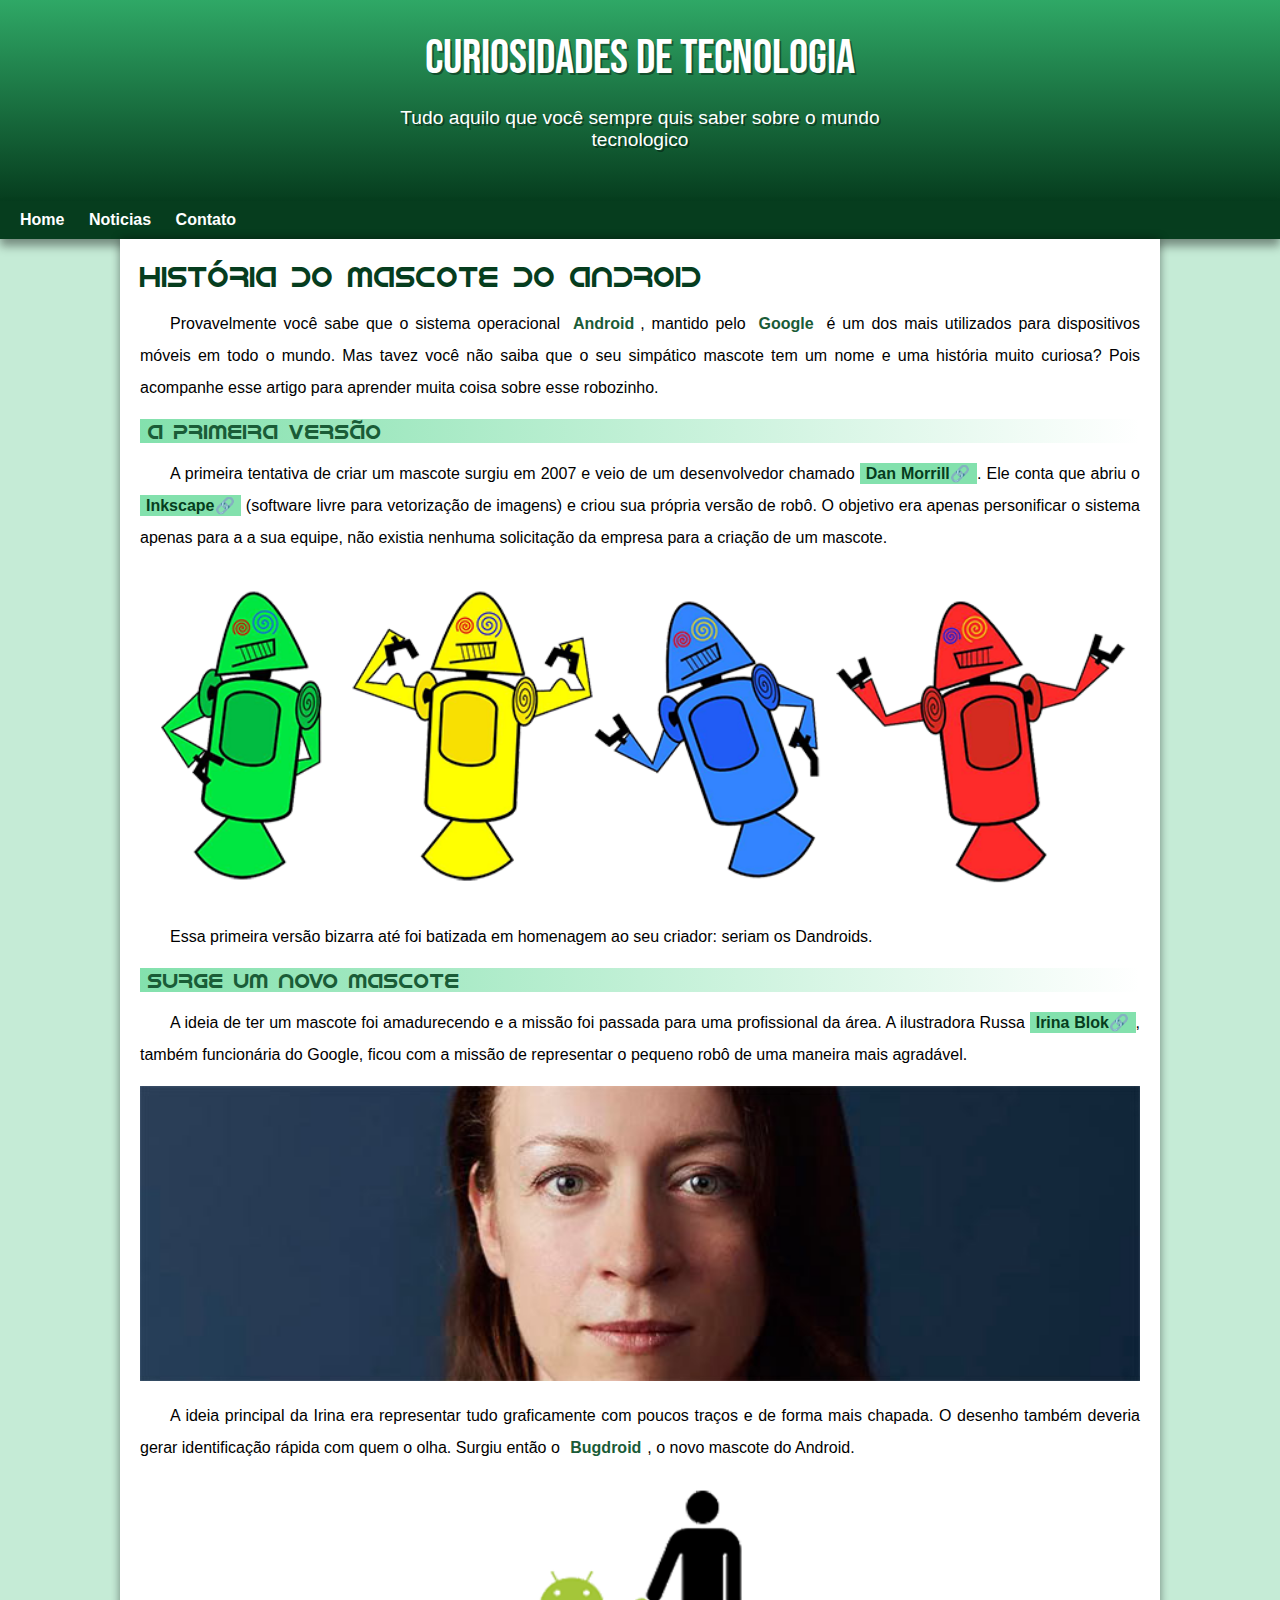
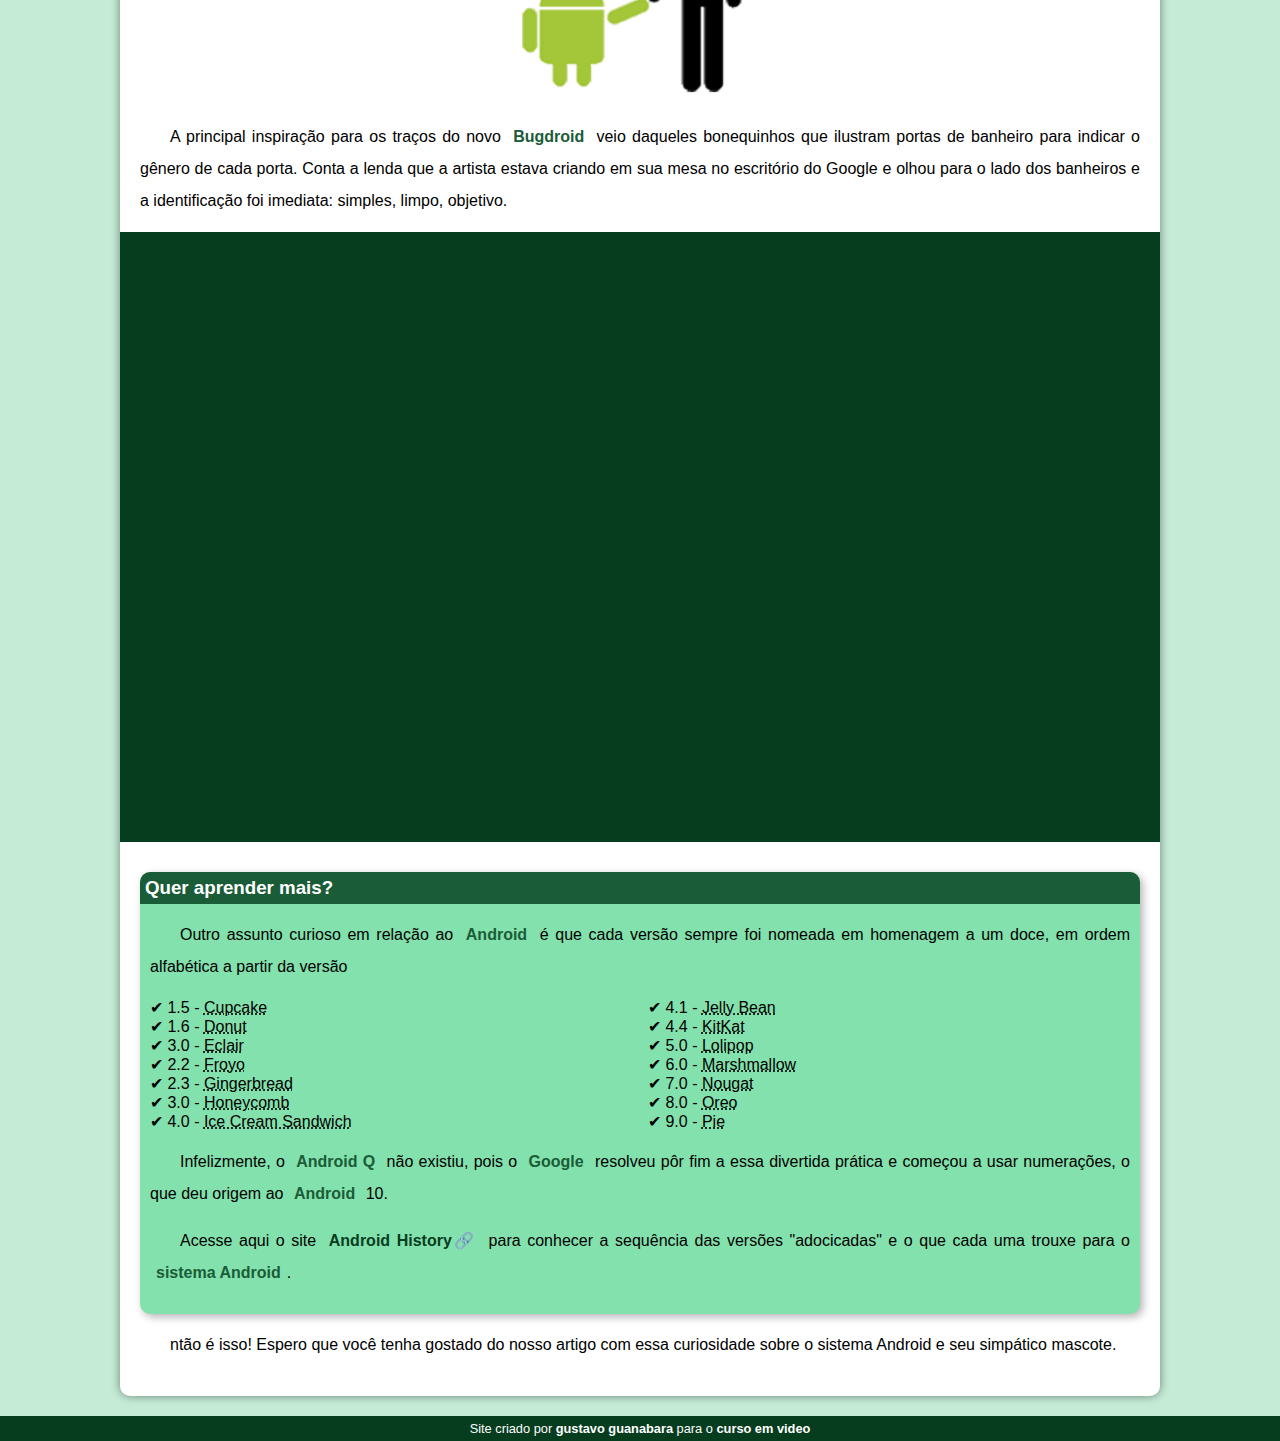
<file: index.html>
<!DOCTYPE html>
<html lang="pt-br">
<head>
    <meta charset="UTF-8">
    <meta name="viewport" content="width=device-width, initial-scale=1.0">
    <title>Como surgiu o mascote do Android?</title>
    <link rel="shortcut icon" href="imagens/favicon.ico" type="image/x-icon">
    <link rel="stylesheet" href="estilo/style.css">
</head>
<body>
    <header>
        <h1>Curiosidades de tecnologia</h1>
        <p>Tudo aquilo que você sempre quis saber sobre o mundo tecnologico</p>
    </header>
    <nav>
        <a href="#">Home</a>
        <a href="#">Noticias</a>
        <a href="#">Contato</a>
    </nav>
    <main>
        <article>
            <h1>História do Mascote do Android</h1>

            <p>Provavelmente você sabe que o sistema operacional <strong>Android</strong>, mantido pelo <strong>Google</strong> é um dos mais utilizados para dispositivos móveis em todo o mundo. Mas tavez você não saiba que o seu simpático mascote tem um nome e uma história muito curiosa? Pois acompanhe esse artigo para aprender muita coisa sobre esse robozinho.</p>

            <h2>A primeira versão</h2>

            <p>A primeira tentativa de criar um mascote surgiu em 2007 e veio de um desenvolvedor chamado <a href="https://androidcommunity.com/dan-morrill-shows-us-the-android-mascot-that-almost-was-20130103/" target="_blank" class="externo">Dan Morrill</a>. Ele conta que abriu o <a href="https://inkscape.org/pt-br/" target="_blank" class="externo">Inkscape</a> (software livre para vetorização de imagens) e criou sua própria versão de robô. O objetivo era apenas personificar o sistema apenas para a a sua equipe, não existia nenhuma solicitação da empresa para a criação de um mascote.</p>

            <picture>
                <source media="(max-width: 600px)" srcset="imagens/dan-droids-pq.png">
                <img src="imagens/dan-droids.png" alt="Primeiro mascote do androind">
            </picture>

            <p>Essa primeira versão bizarra até foi batizada em homenagem ao seu criador: seriam os Dandroids.</p>

            <h2>Surge um novo mascote</h2>

            <p>A ideia de ter um mascote foi amadurecendo e a missão foi passada para uma profissional da área. A ilustradora Russa <a href="https://www.irinablok.com/" target="_blank" class="externo">Irina Blok</a>, também funcionária do Google, ficou com a missão de representar o pequeno robô de uma maneira mais agradável.</p>

            <picture>
                <source media="(max-width: 600px)" srcset="imagens/irina-blok-pq.jpg">
                <img src="imagens/irina-blok.jpg" alt="Criadora  blok, criadora do bugdroid">
            </picture>

            <p>A ideia principal da Irina era representar tudo graficamente com poucos traços e de forma mais chapada. O desenho também deveria gerar identificação rápida com quem o olha. Surgiu então o <strong>Bugdroid</strong>, o novo mascote do Android.</p>

            <img src="imagens/bugdroid.png" alt="Bugdroid" class="pq">

            <p>A principal inspiração para os traços do novo <strong>Bugdroid</strong> veio daqueles bonequinhos que ilustram portas de banheiro para indicar o gênero de cada porta. Conta a lenda que a artista estava criando em sua mesa no escritório do Google e olhou para o lado dos banheiros e a identificação foi imediata: simples, limpo, objetivo.</p>

            <div class="video"><iframe width="560" height="315" src="https://www.youtube.com/embed/l2UDgpLz20M" title="YouTube video player" frameborder="0" allow="accelerometer; autoplay; clipboard-write; encrypted-media; gyroscope; picture-in-picture; web-share" allowfullscreen></iframe></div>
            
            <aside>
                <h3>Quer aprender mais?</h3>
                <p>Outro assunto curioso em relação ao <strong>Android</strong> é que cada versão sempre foi nomeada em homenagem a um doce, em ordem alfabética a partir da versão </p>
                <ul>
                    <li>1.5 - <abbr title="Bolo de copo">Cupcake</abbr></li>
                    <li>1.6 - <abbr title="Rosquinha">Donut</abbr></li>
                    <li>3.0 - <abbr title="Bomba">Eclair</abbr></li>
                    <li>2.2 - <abbr title="Iogurte congelado">Froyo</abbr></li>
                    <li>2.3 - <abbr title="Biscoito de gengibre">Gingerbread</abbr></li>
                    <li>3.0 - <abbr title="Favo de mel">Honeycomb</abbr></li>
                    <li>4.0 - <abbr title="Sanduiche de sorvete">Ice Cream Sandwich</abbr></li>
                    <li>4.1 - <abbr title="Jujuba">Jelly Bean</abbr></li>
                    <li>4.4 - <abbr title="Kitkat">KitKat</abbr></li>
                    <li>5.0 - <abbr title="Pirulito">Lolipop</abbr></li>
                    <li>6.0 - <abbr title="Marshmallow">Marshmallow</abbr></li>
                    <li>7.0 - <abbr title="Torrone">Nougat</abbr></li>
                    <li>8.0 - <abbr title="Oreo">Oreo</abbr></li>
                    <li>9.0 - <abbr title="Torta">Pie</abbr></li>
                </ul>
                <p>Infelizmente, o <strong>Android Q</strong> não existiu, pois o <strong>Google</strong> resolveu pôr fim a essa divertida prática e começou a usar numerações, o que deu origem ao <strong>Android</strong> 10.</p>
                <p>Acesse aqui o site <a href="https://www.android.com/intl/en_ca/history/" target="_blank" class="externo">Android History</a> para conhecer a sequência das versões "adocicadas" e o que cada uma trouxe para o <strong>sistema Android</strong>.</p>
            </aside>

            <p>ntão é isso! Espero que você tenha gostado do nosso artigo com essa curiosidade sobre o sistema Android e seu simpático mascote.</p>
        </article>
    </main>
    <footer>
        <p>Site criado por <a href="https://github.com/gustavoguanabara" target="_blank">gustavo guanabara</a> para o <a href="https://www.youtube.com/@CursoemVideo" target="_blank">curso em video</a> </p>
    </footer>
</body>
</html>
</file>
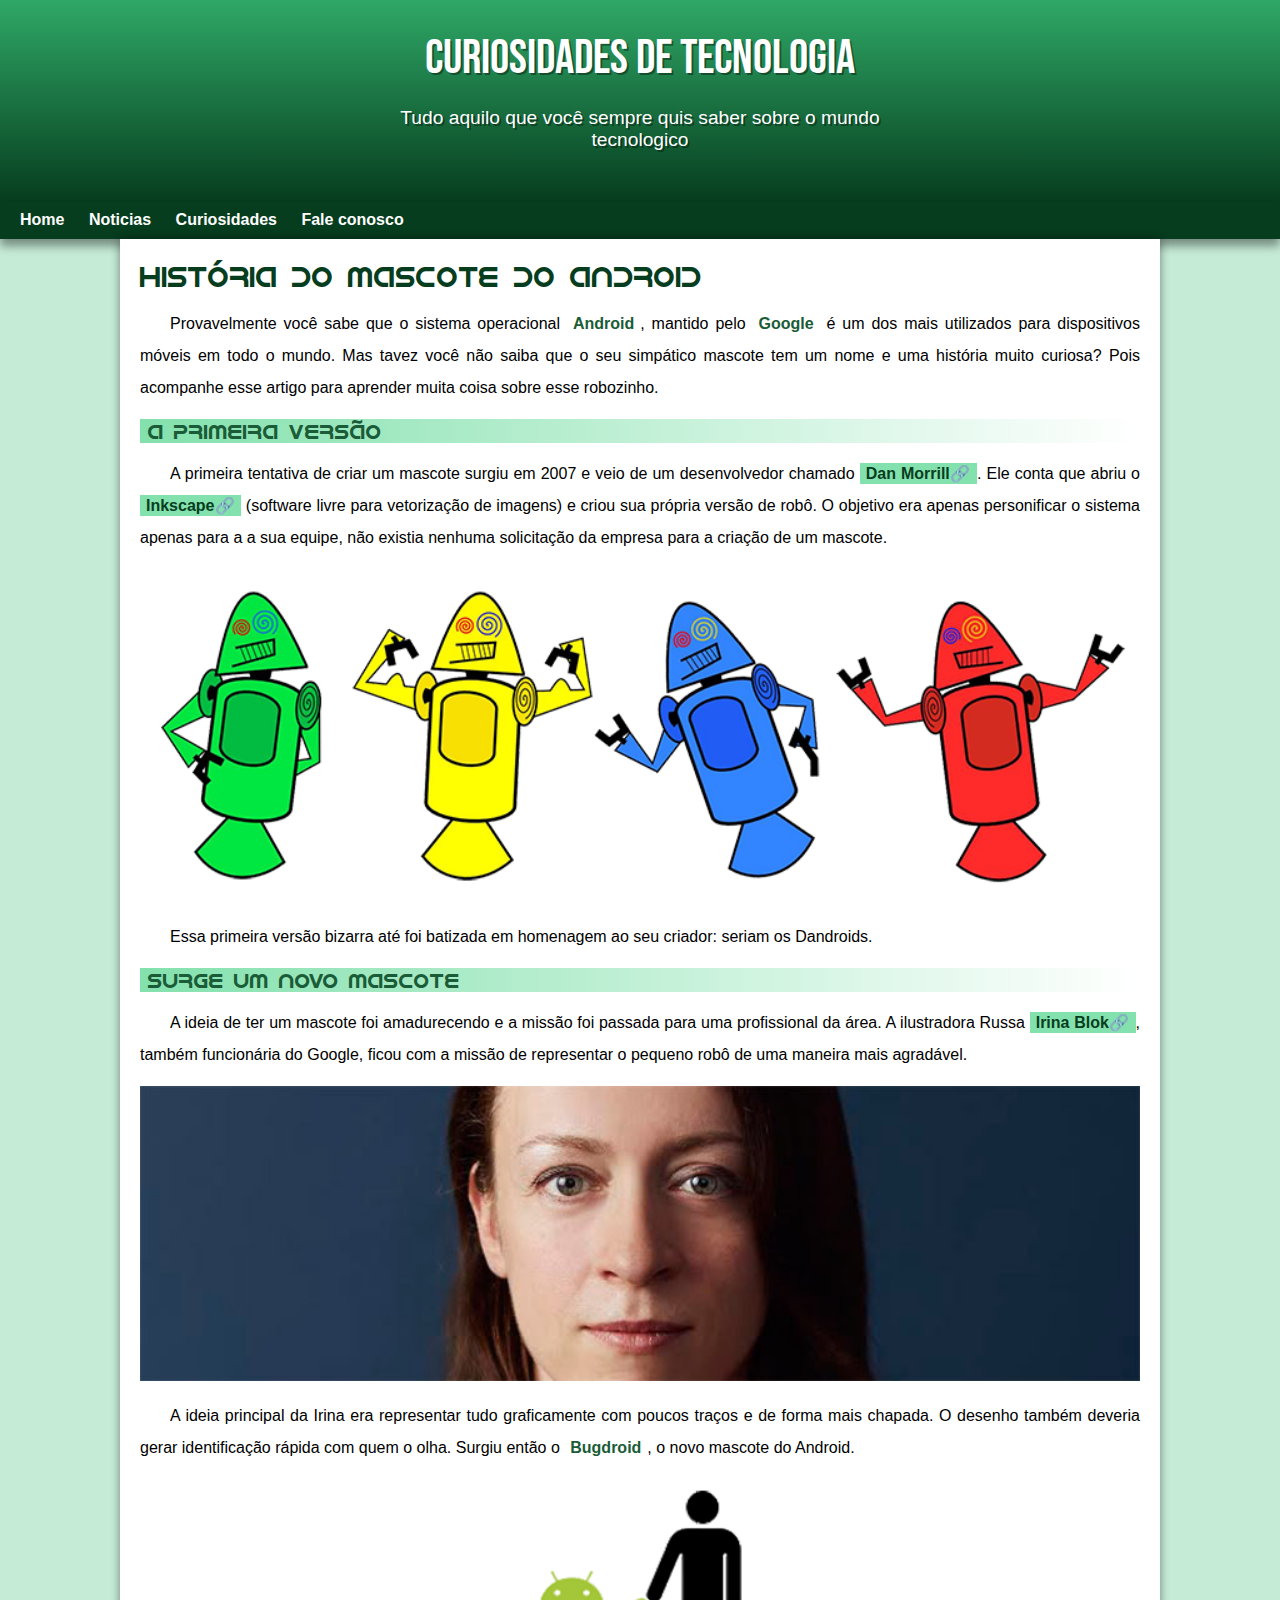
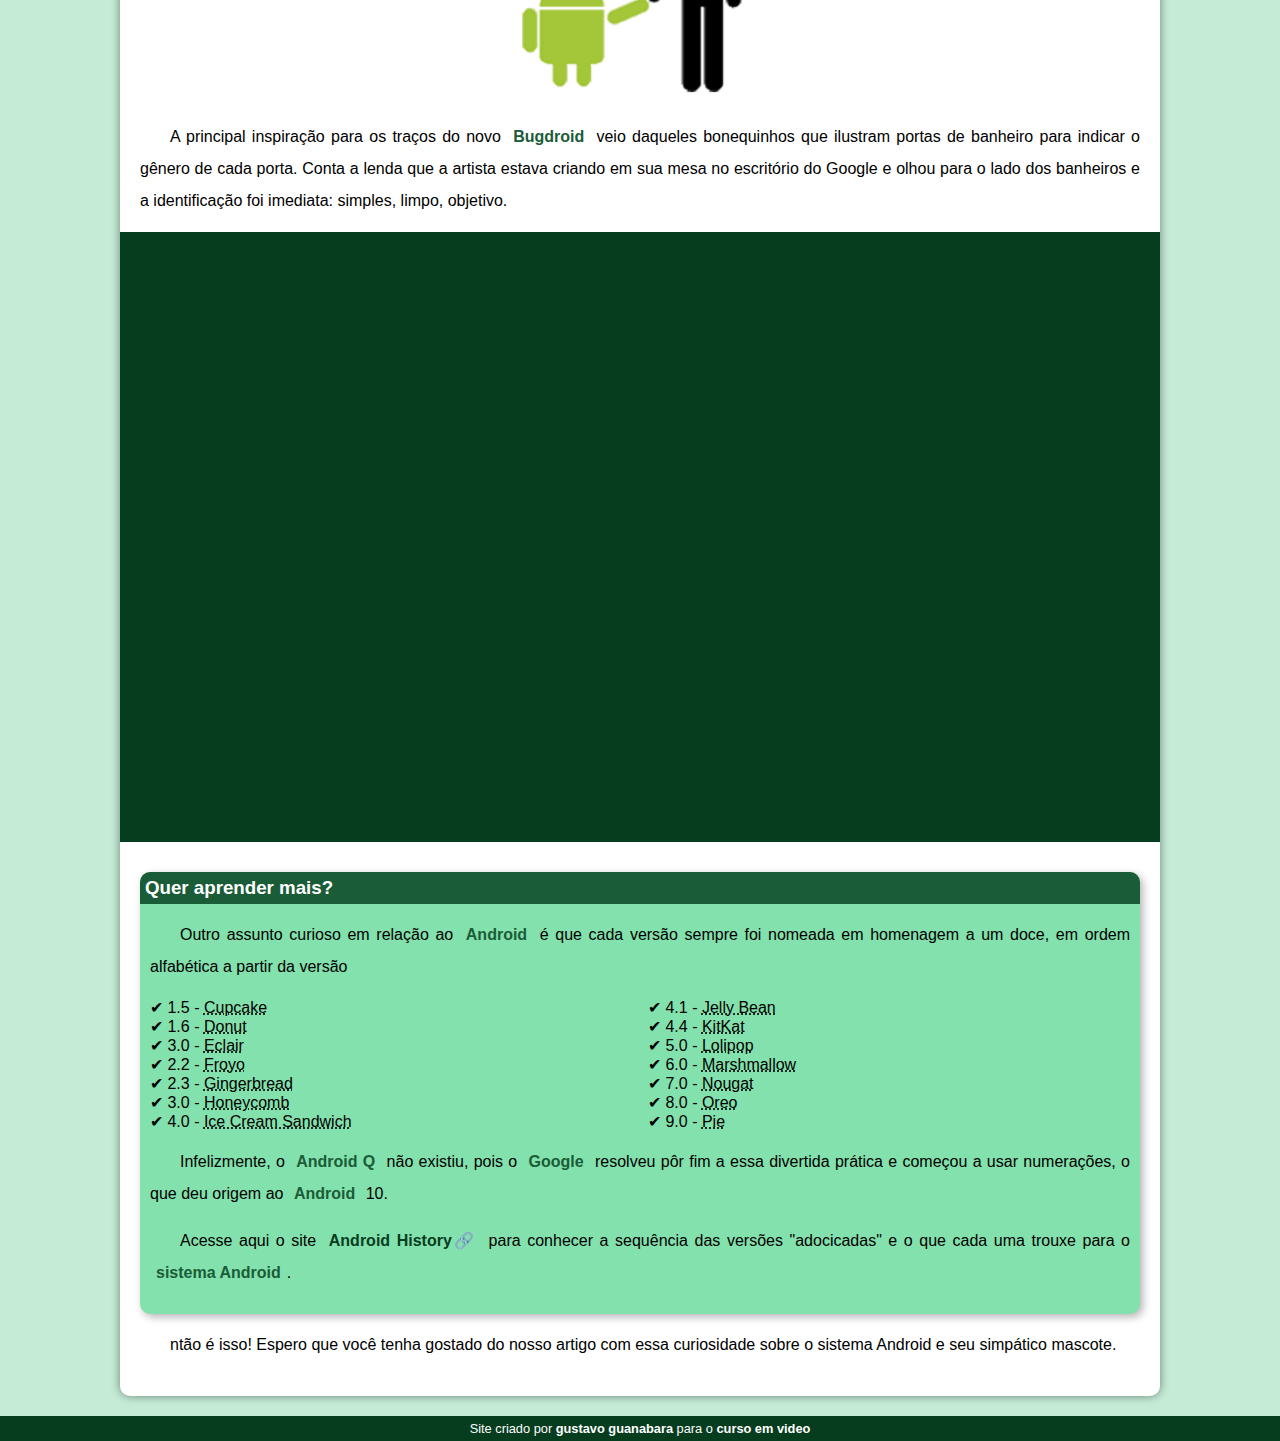
<file: index,html.html>
<!DOCTYPE html>
<html lang="pt-br">
<head>
    <meta charset="UTF-8">
    <meta name="viewport" content="width=device-width, initial-scale=1.0">
    <title>Como surgiu o mascote do Android?</title>
    <link rel="shortcut icon" href="imagens/favicon.ico" type="image/x-icon">
    <link rel="stylesheet" href="estilo/style.css">
</head>
<body>
    <header>
        <h1>Curiosidades de tecnologia</h1>
        <p>Tudo aquilo que você sempre quis saber sobre o mundo tecnologico</p>
    </header>
    <nav>
        <a href="#">Home</a>
        <a href="#">Noticias</a>
        <a href="#">Curiosidades</a>
        <a href="#">Fale conosco</a>
    </nav>
    <main>
        <article>
            <h1>História do Mascote do Android</h1>

            <p>Provavelmente você sabe que o sistema operacional <strong>Android</strong>, mantido pelo <strong>Google</strong> é um dos mais utilizados para dispositivos móveis em todo o mundo. Mas tavez você não saiba que o seu simpático mascote tem um nome e uma história muito curiosa? Pois acompanhe esse artigo para aprender muita coisa sobre esse robozinho.</p>

            <h2>A primeira versão</h2>

            <p>A primeira tentativa de criar um mascote surgiu em 2007 e veio de um desenvolvedor chamado <a href="https://androidcommunity.com/dan-morrill-shows-us-the-android-mascot-that-almost-was-20130103/" target="_blank" class="externo">Dan Morrill</a>. Ele conta que abriu o <a href="https://inkscape.org/pt-br/" target="_blank" class="externo">Inkscape</a> (software livre para vetorização de imagens) e criou sua própria versão de robô. O objetivo era apenas personificar o sistema apenas para a a sua equipe, não existia nenhuma solicitação da empresa para a criação de um mascote.</p>

            <picture>
                <source media="(max-width: 600px)" srcset="imagens/dan-droids-pq.png">
                <img src="imagens/dan-droids.png" alt="Primeiro mascote do androind">
            </picture>

            <p>Essa primeira versão bizarra até foi batizada em homenagem ao seu criador: seriam os Dandroids.</p>

            <h2>Surge um novo mascote</h2>

            <p>A ideia de ter um mascote foi amadurecendo e a missão foi passada para uma profissional da área. A ilustradora Russa <a href="https://www.irinablok.com/" target="_blank" class="externo">Irina Blok</a>, também funcionária do Google, ficou com a missão de representar o pequeno robô de uma maneira mais agradável.</p>

            <picture>
                <source media="(max-width: 600px)" srcset="imagens/irina-blok-pq.jpg">
                <img src="imagens/irina-blok.jpg" alt="Criadora  blok, criadora do bugdroid">
            </picture>

            <p>A ideia principal da Irina era representar tudo graficamente com poucos traços e de forma mais chapada. O desenho também deveria gerar identificação rápida com quem o olha. Surgiu então o <strong>Bugdroid</strong>, o novo mascote do Android.</p>

            <img src="imagens/bugdroid.png" alt="Bugdroid" class="pq">

            <p>A principal inspiração para os traços do novo <strong>Bugdroid</strong> veio daqueles bonequinhos que ilustram portas de banheiro para indicar o gênero de cada porta. Conta a lenda que a artista estava criando em sua mesa no escritório do Google e olhou para o lado dos banheiros e a identificação foi imediata: simples, limpo, objetivo.</p>

            <div class="video"><iframe width="560" height="315" src="https://www.youtube.com/embed/l2UDgpLz20M" title="YouTube video player" frameborder="0" allow="accelerometer; autoplay; clipboard-write; encrypted-media; gyroscope; picture-in-picture; web-share" allowfullscreen></iframe></div>
            
            <aside>
                <h3>Quer aprender mais?</h3>
                <p>Outro assunto curioso em relação ao <strong>Android</strong> é que cada versão sempre foi nomeada em homenagem a um doce, em ordem alfabética a partir da versão </p>
                <ul>
                    <li>1.5 - <abbr title="Bolo de copo">Cupcake</abbr></li>
                    <li>1.6 - <abbr title="Rosquinha">Donut</abbr></li>
                    <li>3.0 - <abbr title="Bomba">Eclair</abbr></li>
                    <li>2.2 - <abbr title="Iogurte congelado">Froyo</abbr></li>
                    <li>2.3 - <abbr title="Biscoito de gengibre">Gingerbread</abbr></li>
                    <li>3.0 - <abbr title="Favo de mel">Honeycomb</abbr></li>
                    <li>4.0 - <abbr title="Sanduiche de sorvete">Ice Cream Sandwich</abbr></li>
                    <li>4.1 - <abbr title="Jujuba">Jelly Bean</abbr></li>
                    <li>4.4 - <abbr title="Kitkat">KitKat</abbr></li>
                    <li>5.0 - <abbr title="Pirulito">Lolipop</abbr></li>
                    <li>6.0 - <abbr title="Marshmallow">Marshmallow</abbr></li>
                    <li>7.0 - <abbr title="Torrone">Nougat</abbr></li>
                    <li>8.0 - <abbr title="Oreo">Oreo</abbr></li>
                    <li>9.0 - <abbr title="Torta">Pie</abbr></li>
                </ul>
                <p>Infelizmente, o <strong>Android Q</strong> não existiu, pois o <strong>Google</strong> resolveu pôr fim a essa divertida prática e começou a usar numerações, o que deu origem ao <strong>Android</strong> 10.</p>
                <p>Acesse aqui o site <a href="https://www.android.com/intl/en_ca/history/" target="_blank" class="externo">Android History</a> para conhecer a sequência das versões "adocicadas" e o que cada uma trouxe para o <strong>sistema Android</strong>.</p>
            </aside>

            <p>ntão é isso! Espero que você tenha gostado do nosso artigo com essa curiosidade sobre o sistema Android e seu simpático mascote.</p>
        </article>
    </main>
    <footer>
        <p>Site criado por <a href="https://github.com/gustavoguanabara" target="_blank">gustavo guanabara</a> para o <a href="https://www.youtube.com/@CursoemVideo" target="_blank">curso em video</a> </p>
    </footer>
</body>
</html>
</file>
<file: estilo/style.css>
@charset "UTF-8";

 @import url('https://fonts.googleapis.com/css2?family=Bebas+Neue&display=swap');

 @font-face {
   font-family: 'Android';
   src: url('../fontes/idroid.otf') format('opentype');
   font-weight: normal;
 }

 :root {
   --cor0: #c5ebd6;
   --cor1: #83e1ad;
   --cor2: #3ddc84;
   --cor3: #2fa866;
   --cor4: #1a5c37;
   --cor5: #063d1e ; 

   --fonte-padrao: Arial, Verdana, Helvetica, sans-serif;
   --fonte-destaque: 'Bebas Neue', sans-serif;
   --fonte-android: 'Android', 'cursive';

 }

 * {
   margin: 0px;
   padding: 0px;
 }

 body {
    background-color: var(--cor0);
    font-family: var(--fonte-padrao);
 }

 a.externo::after {
      content: '\1F517';
 }

 header {
   background-image: linear-gradient(to bottom, var(--cor3), var(--cor5));
   min-height: 150px;
   text-align: center;
   padding-top: 30px;
 }

header > h1 {
   color: white;
   font-family: var(--fonte-destaque);
   font-size: 3em;
   font-weight: normal;
   margin-bottom: 20px;
   text-shadow: 2px 2px 0px rgba(0, 0, 0, 0.392);

}

header > p {
   color: white;
   font-size: 1.2em;
   max-width: 500px;
   padding-right: 10px;
   padding-left: 10px;
   font-family: var(--fonte-padrao);
   margin: auto;
   padding-bottom: 50px;
   text-shadow: 2px 2px 0px rgba(0, 0, 0, 0.392);
}


nav {
   background-color: var(--cor5);
   padding: 10px;
   box-shadow: 0px 7px 9px rgba(0, 0, 0, 0.403);
}

nav > a {
   color: white;
   padding: 10px;
   text-decoration: none;
   font-weight: bold;
   border-radius: 5px;
   transition-duration: 0.5s;
}

nav > a:hover {
   background-color: var(--cor3);
   color: var(--cor5);

}


main {
   background-color: white;
   min-width: 300px;
   max-width: 1000px;
   margin: auto;
   padding: 20px;
   box-shadow: 0px 0px 10px rgba(0, 0, 0, 0.448);
   border-bottom-left-radius: 10px;
   border-bottom-right-radius: 10px;
}

main h1 {
   color: var(--cor5);
   font-family: var(--fonte-android);
   font-weight: normal;
   font-size: 1.8em;
}
main h2 {
   font-family: var(--fonte-android);
   color: var(--cor4);
   font-size: 1.3em;
   font-weight: normal;
   background-image: linear-gradient(to right, var(--cor1), transparent);
   text-indent: 8px;
}

main p {
   margin: 15px 0px;
   text-align: justify;
   text-indent: 30px;
   font-size: 1em;
   line-height: 2em;
 }

 main strong {
   color: var(--cor4);
   font-weight: bold;
   padding: 2px 6px;
 }

 main a {
   text-decoration: none;
   font-weight: bold;
   color: var(--cor5);
   background-color: var(--cor1);
   padding: 2px 6px;
 }

 main a:hover {
   text-decoration: underline;
   color: var(--cor3);
 }

main img {
   width: 100%;
}

main img.pq {
   max-width: 350px;
   display: block;
   margin: auto;
}

div.video {
   background-color: var(--cor5);
   margin: 0px -20px 30px -20px;
   padding: 20px;
   padding-bottom: 59%;
   position: relative;
}
div.video > iframe {
   position: absolute;
   top: 5%;
   left: 5%;
   width: 90%;
   height: 90%;
}

aside {
   background-color: var(--cor1);
   padding: 10px;
   border-radius: 10px;
   box-shadow: 3px 3px 8px rgba(0, 0, 0, 0.293);
}

aside h3 {
   background-color: var(--cor4);
   color: white;
   padding: 5px;
   margin: -10px -10px 0px -10px;
   border-radius: 10px 10px 0px 0px;
}

aside > ul{
   list-style-type: '\2714\00A0';
   list-style-position: inside;
   columns: 2;
}

footer {
   background-color: var(--cor5);
   color: white;
   margin-top: 20px;
   text-align: center;
   font-size: 0.8em;
   padding: 5px;
}

footer a {
   color: white;
   font-weight: bolder;
   text-decoration: none;
}

footer a:hover {
   text-decoration: underline;
   color: var(--cor1);
}
</file>
